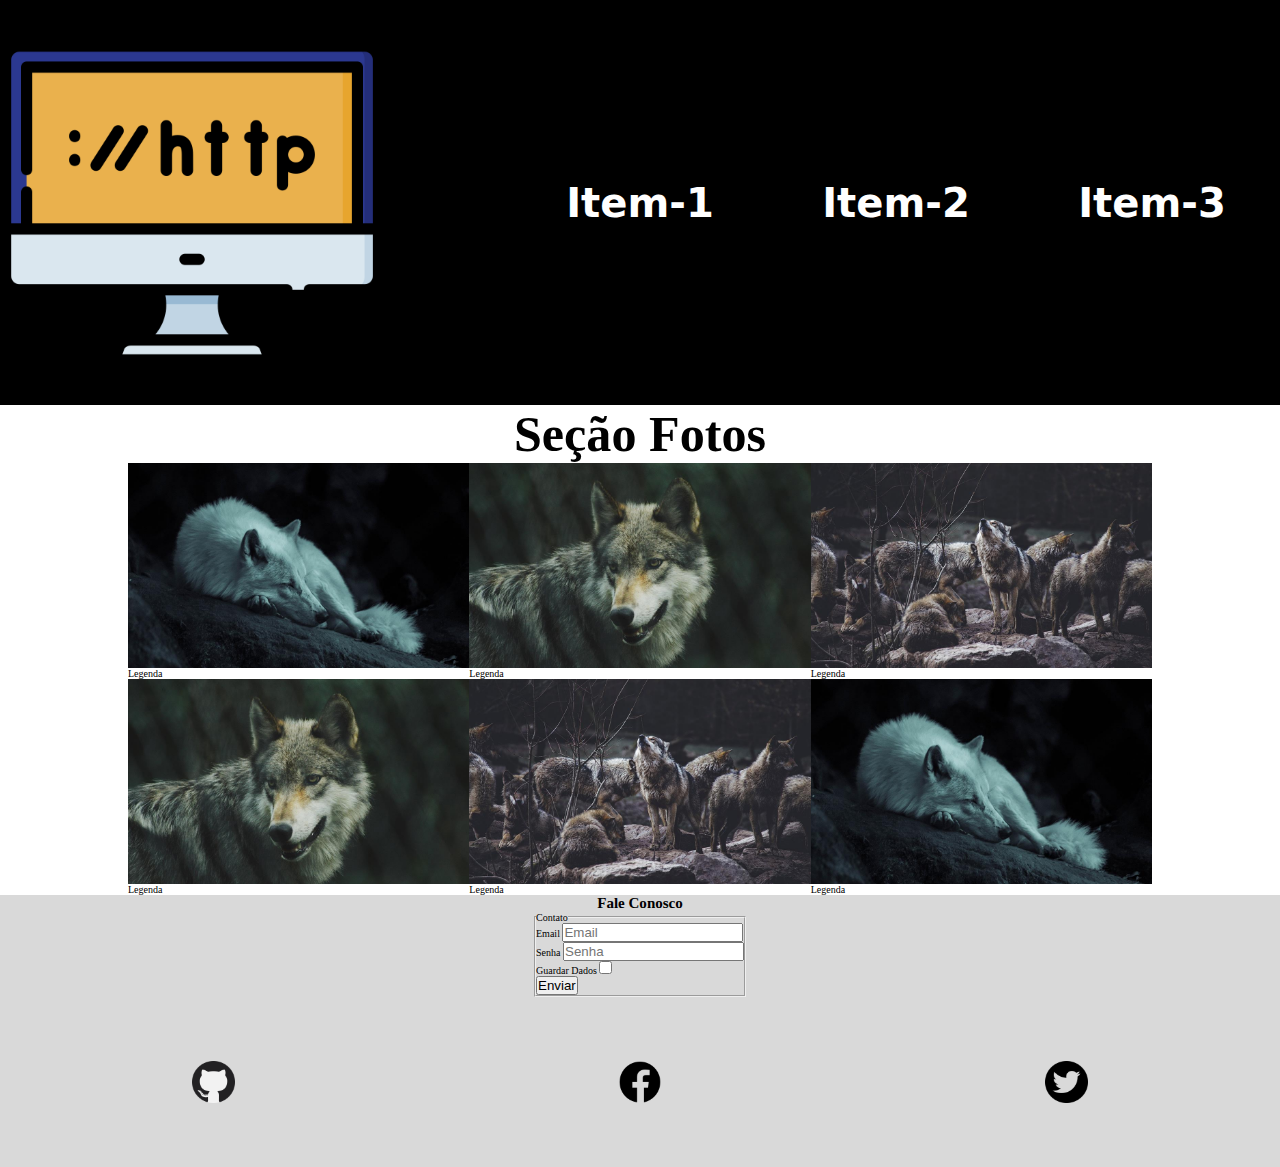
<file: index.html>
<!DOCTYPE html>
<html lang="pt-br">

<head>
    <meta charset="UTF-8">
    <meta http-equiv="X-UA-Compatible" content="IE=edge">
    <meta name="viewport" content="width=device-width, initial-scale=1.0">
    <title>My Layout</title>
    <link rel="stylesheet" href="./css/style.css">

    <script src="./js/script.js" defer></script>

    <script>

        //COMENTÁRIO DE LINHA

        /*
            COMENTÁRIO DE BLOCO
        */

        //Declarando variáveis com a palavra reservada ( var )
        // var nr1 = 10;
        // var nr2 = 5;

        //Objetos que dão saida em informações no Javascript

        //console.log(parâmetro) = Demonstra a saída no console da ferramenta do desenvolvedor.
        // console.log(nr1 + nr2);
        
        //document.write(parâmetro) = Demonstra a saída na página html.
        // document.write(nr1 + nr2);

        //Atrelando um evento click à um elemento no HTML
        // const h2Element = document.getElementById("titulo");

        // console.log(h2Element.textContent);



    </script>

</head>

<body>

    <!-- CABEÇALHO -->
    <!-- header>img+nav>a*3[href=#]{Item-$} -->
    <header class="cabecalho">
        <img src="./img/logo.png" alt="Monitor de computador.">
        <nav>
            <a href="#">Item-1</a>
            <a href="#">Item-2</a>
            <a href="#">Item-3</a>
        </nav>

    </header>
    <!-- CABEÇALHO -->

    <h2 id="titulo" class="tit-sec">Seção Fotos</h2>

    <!-- CONTEÚDO -->
    <!-- section.conteudo>div*6>img+p{Legenda} -->
    <section class="conteudo">
        <div>
            <img src="./img/lobo1.jpg" alt="Lobo">
            <p>Legenda</p>
        </div>
        <div>
            <img src="./img/lobo2.jpg" alt="Lobo">
            <p>Legenda</p>
        </div>
        <div>
            <img src="./img/lobo3.jpg" alt="Lobo">
            <p>Legenda</p>
        </div>
        <div>
            <img src="./img/lobo4.jpg" alt="Lobo">
            <p>Legenda</p>
        </div>
        <div>
            <img src="./img/lobo5.jpg" alt="Lobo">
            <p>Legenda</p>
        </div>
        <div>
            <img src="./img/lobo6.jpg" alt="Lobo">
            <p>Legenda</p>
        </div>
    </section>
    <!-- CONTEÚDO -->

    <!-- RODAPÉ -->
    <footer class="rodape">
        <h2>Fale Conosco</h2>

        <div>
            <form action="/gabriel" method="post" onsubmit="return true">
                <fieldset>
                    <legend>Contato</legend>
                    <div>
                        <label for="idEmail">Email</label>
                        <input type="email" name="txtEmail" id="idEmail" required placeholder="Email">
                    </div>
                    <div>
                        <label for="idPass">Senha</label>
                        <input type="password" name="txtPass" id="idPass" required placeholder="Senha">
                    </div>
                    <div>
                        <label for="idGrava">Guardar Dados</label>
                        <input type="checkbox" name="txtGrava" id="idGrava" required>
                    </div>
                    <div>
                        <input type="submit" value="Enviar">
                    </div>
                </fieldset>
            </form>
        </div>

        <nav>
            <a href="#"><img src="./img/social-1.png" alt="Logo github"></a>
            <a href="#"><img src="./img/social-2.png" alt="Logo facebook"></a>
            <a href="#"><img src="./img/social-3.png" alt="Logo twitter"></a>
        </nav>

    </footer>
    <!-- RODAPÉ -->
</body>

</html>
</file>
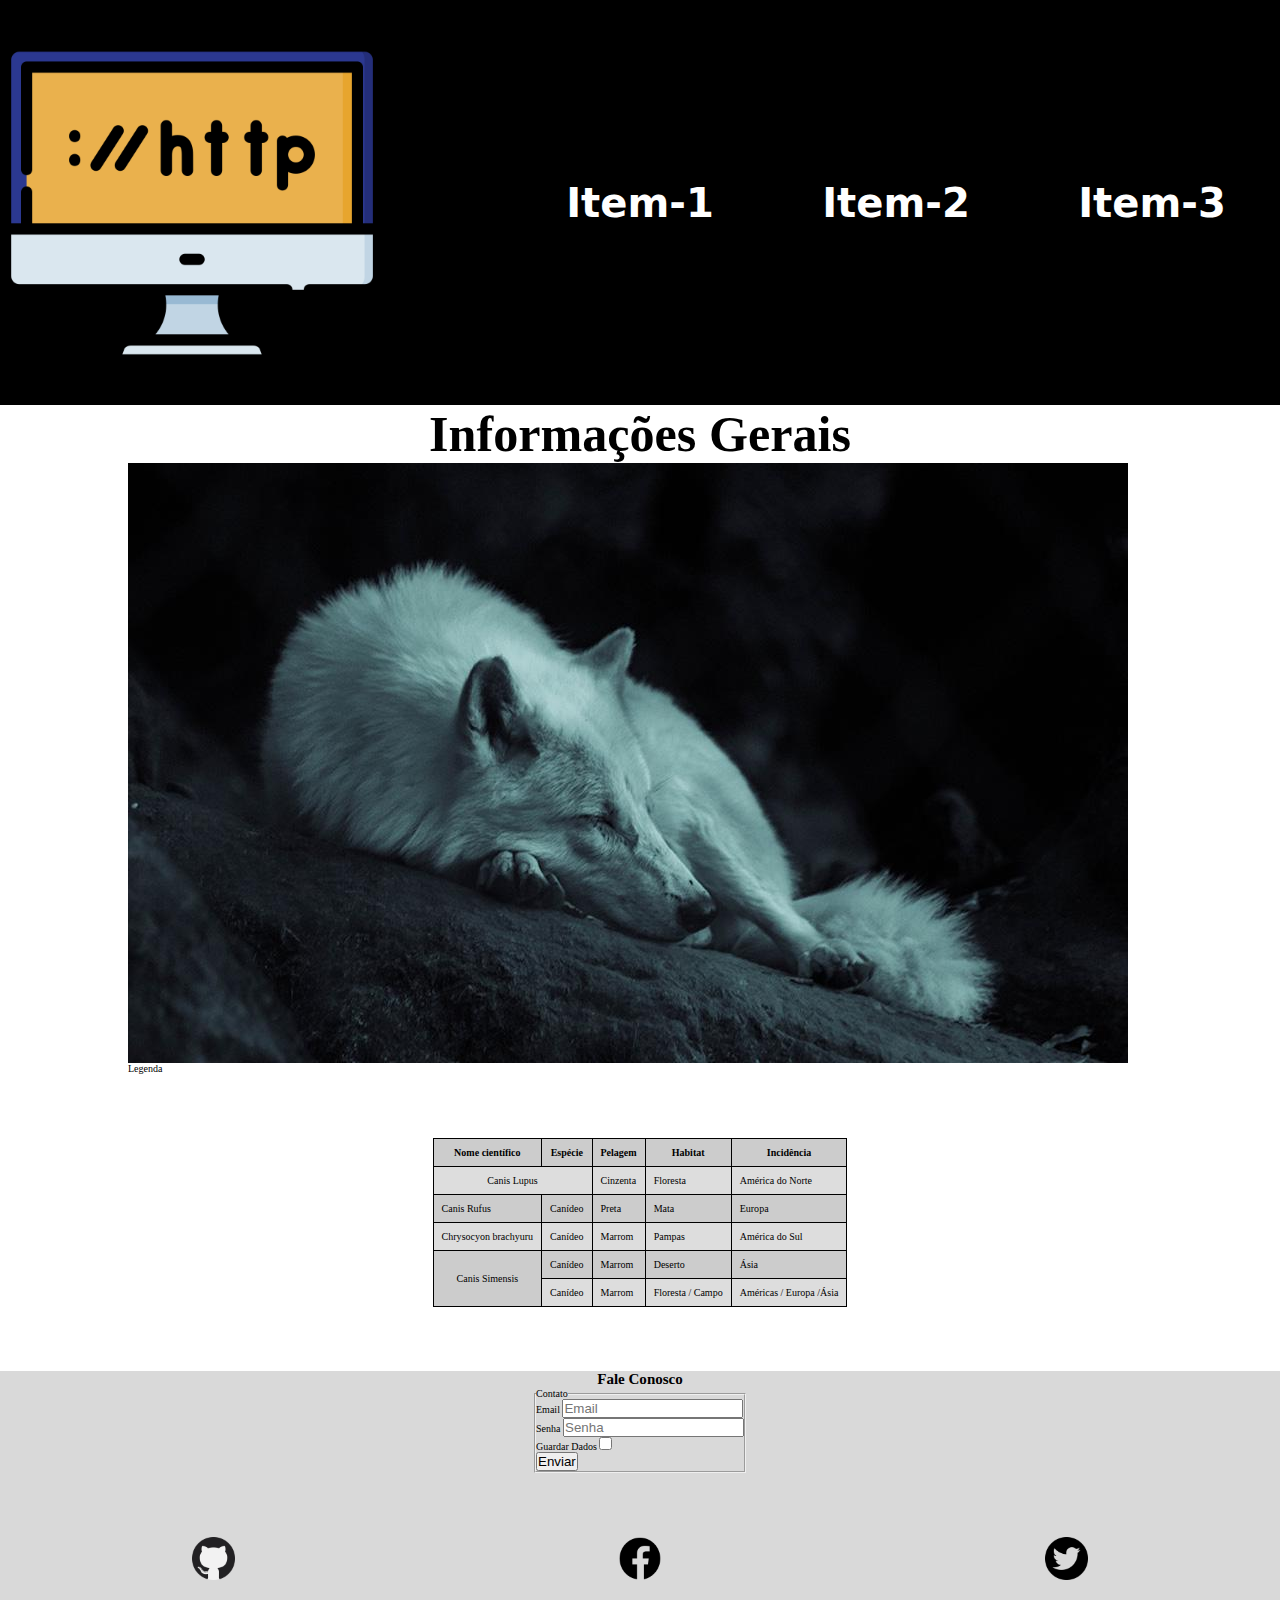
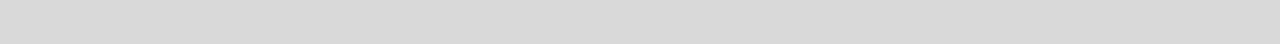
<file: info.html>
<!DOCTYPE html>
<html lang="pt-br">

<head>
    <meta charset="UTF-8">
    <meta http-equiv="X-UA-Compatible" content="IE=edge">
    <meta name="viewport" content="width=device-width, initial-scale=1.0">
    <title>Info</title>
    <link rel="stylesheet" href="./css/style.css">
</head>

<body>
    <header class="cabecalho">
        <img src="./img/logo.png" alt="Monitor de computador.">
        <nav>
            <a href="#">Item-1</a>
            <a href="#">Item-2</a>
            <a href="#">Item-3</a>
        </nav>

    </header>

    <h2 class="tit-sec">Informações Gerais</h2>

    <section class="conteudo">
        <div>
            <img src="./img/lobo1.jpg" alt="Lobo">
            <p>Legenda</p>
        </div>
    </section>


    <table>
        <tr>
            <th>Nome científico</th>
            <th>Espécie</th>
            <th>Pelagem</th>
            <th>Habitat</th>
            <th>Incidência</th>
        </tr>
        <tr>
            <td colspan="2">Canis Lupus</td>
            <!-- <td>Canídeo</td> -->
            <td>Cinzenta</td>
            <td>Floresta</td>
            <td>América do Norte</td>
        </tr>
        <tr>
            <td>Canis Rufus</td>
            <td>Canídeo</td>
            <td>Preta</td>
            <td>Mata</td>
            <td>Europa</td>
        </tr>
        <tr>
            <td>Chrysocyon brachyuru</td>
            <td>Canídeo</td>
            <td>Marrom</td>
            <td>Pampas</td>
            <td>América do Sul</td>
        </tr>
        <tr>
            <td rowspan="2">Canis Simensis</td>
            <td>Canídeo</td>
            <td>Marrom</td>
            <td>Deserto</td>
            <td>Ásia</td>
        </tr>
        <tr>
            <!-- <td>Vulpes vulpes</td> -->
            <td>Canídeo</td>
            <td>Marrom</td>
            <td>Floresta / Campo</td>
            <td>Américas / Europa /Ásia</td>
        </tr>
    </table>


    <footer class="rodape">
        <h2>Fale Conosco</h2>

        <div>
            <form action="/gabriel" method="post" onsubmit="return true">
                <fieldset>
                    <legend>Contato</legend>
                    <div>
                        <label for="idEmail">Email</label>
                        <input type="email" name="txtEmail" id="idEmail" required placeholder="Email">
                    </div>
                    <div>
                        <label for="idPass">Senha</label>
                        <input type="password" name="txtPass" id="idPass" required placeholder="Senha">
                    </div>
                    <div>
                        <label for="idGrava">Guardar Dados</label>
                        <input type="checkbox" name="txtGrava" id="idGrava" required>
                    </div>
                    <div>
                        <input type="submit" value="Enviar">
                    </div>
                </fieldset>
            </form>
        </div>

        <nav>
            <a href="#"><img src="./img/social-1.png" alt="Logo github"></a>
            <a href="#"><img src="./img/social-2.png" alt="Logo facebook"></a>
            <a href="#"><img src="./img/social-3.png" alt="Logo twitter"></a>
        </nav>

    </footer>
    <!-- RODAPÉ -->
</body>

</html>
</file>
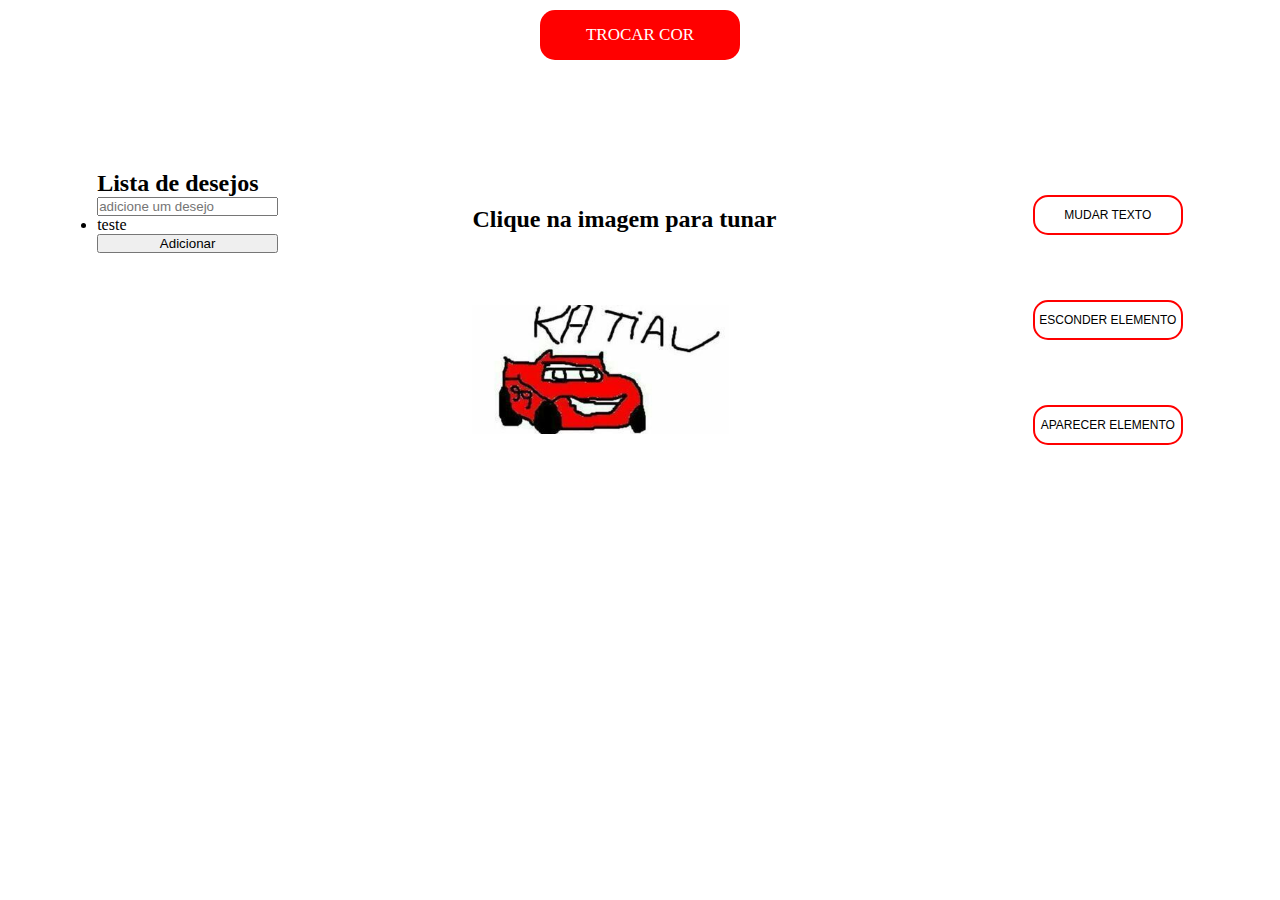
<file: exercicio botões js/exercicio1.html>
<!DOCTYPE html>
<html lang="pt-br">

<head>
    <meta charset="UTF-8">
    <meta http-equiv="X-UA-Compatible" content="IE=edge">
    <meta name="viewport" content="width=device-width, initial-scale=1.0">

    <title>Tela Principal</title>

    <script src="./exercicio1.js" defer></script>
    <link rel="stylesheet" href="./exercicio1.css">
</head>

<body id="body">
    <header class="cabecalho">
        <div class="botao" id="btn">
            <p id="p_btn">trocar cor</p>
        </div>
    </header>
    <main class="fundo">
        <section class="secao_lista">
            <h2>Lista de desejos</h2>

            <input type="text" id="texto" placeholder="adicione um desejo">
            <ul id="lista">
                <li>teste</li>
            </ul>
            <button onclick="adicionar()">Adicionar</button>
        </section>

        <section class="secao_img">
            <h2>Clique na imagem para tunar</h2>
            <img src="./img/Desenho_feito_no_paint_representando_o_carro_relampago_marquinhos.jpg" alt="carro feio" id="img" onclick="mudarImg()">
        </section>

        <section class="secao_btns">
            <button onclick="alterarTexto()" class="btns">mudar texto</button>
            <button onclick="esconderBotao()" class="btns">esconder elemento</button>
            <button onclick="aparecerBotao()" class="btns">aparecer elemento</button>
        </section>
    </main>
</body>

</html>
</file>
<file: css/style.css>
/* UTILIZANDO A DIRECTIVA @IMPORT() */
@import url("./cabecalho.css");
@import url("./conteudo.css");
@import url("./rodape.css");
@import url("./break-point-630px.css");

*{
  margin:0;
  padding:0;
  box-sizing:border-box;
}

html{
    font-size: 62.7%;
}

.tit-sec{
    text-align: center;
    font-size: 5rem;
}



/* TABELA */

table{
  margin: 5% auto;
  border-collapse: collapse;
}

td,th{
  border:1px solid #000000;
  padding: 8px;
}

tr:nth-child(even){
  background-color: #dddddd;
}
tr:nth-child(odd){
  background-color: #cccccc;
}

tr:hover{
  background-color: #1a1616bd;
  color: #fff;
}

td[colspan], td[rowspan]{
  text-align: center;
}

/* TABELA */
</file>
<file: exercicio botões js/exercicio1.css>
* {
    margin: 0;
    padding: 0;
    box-sizing: border-box;
}

.fundo {
    width: 100%;
    height: 500px;
    display: flex;
    justify-content: space-around;
    align-items: center;
}

.cabecalho {
    width: 100%;
    height: 70px;
    display: flex;
    justify-content: center;
    align-items: center;
}

.botao {
    width: 200px;
    height: 50px;
    border-radius: 15px;
    background-color: red;
    cursor: pointer;
    display: flex;
    justify-content: center;
    align-items: center;
    font-size: 17px;
    text-transform: uppercase;
    color: white;
}

.secao_lista{
    height: 300px;
    display: flex;
    flex-direction: column;
    ;
}

.secao_img{
    height: 300px;
    display: flex;
    flex-direction: column;
    justify-content: space-around;
}

.secao_btns {
    display: flex;
    flex-direction: column;
    justify-content: space-between;
    height: 250px;
}

.btns {
    width: 150px;
    height: 40px;
    border-radius: 15px;
    background-color: transparent;
    border: solid red 2px;
    cursor: pointer;
    display: flex;
    justify-content: center;
    align-items: center;
    font-size: 12px;
    text-transform: uppercase;
}

#img {
    width: 70%;
    cursor: pointer;
}
</file>
